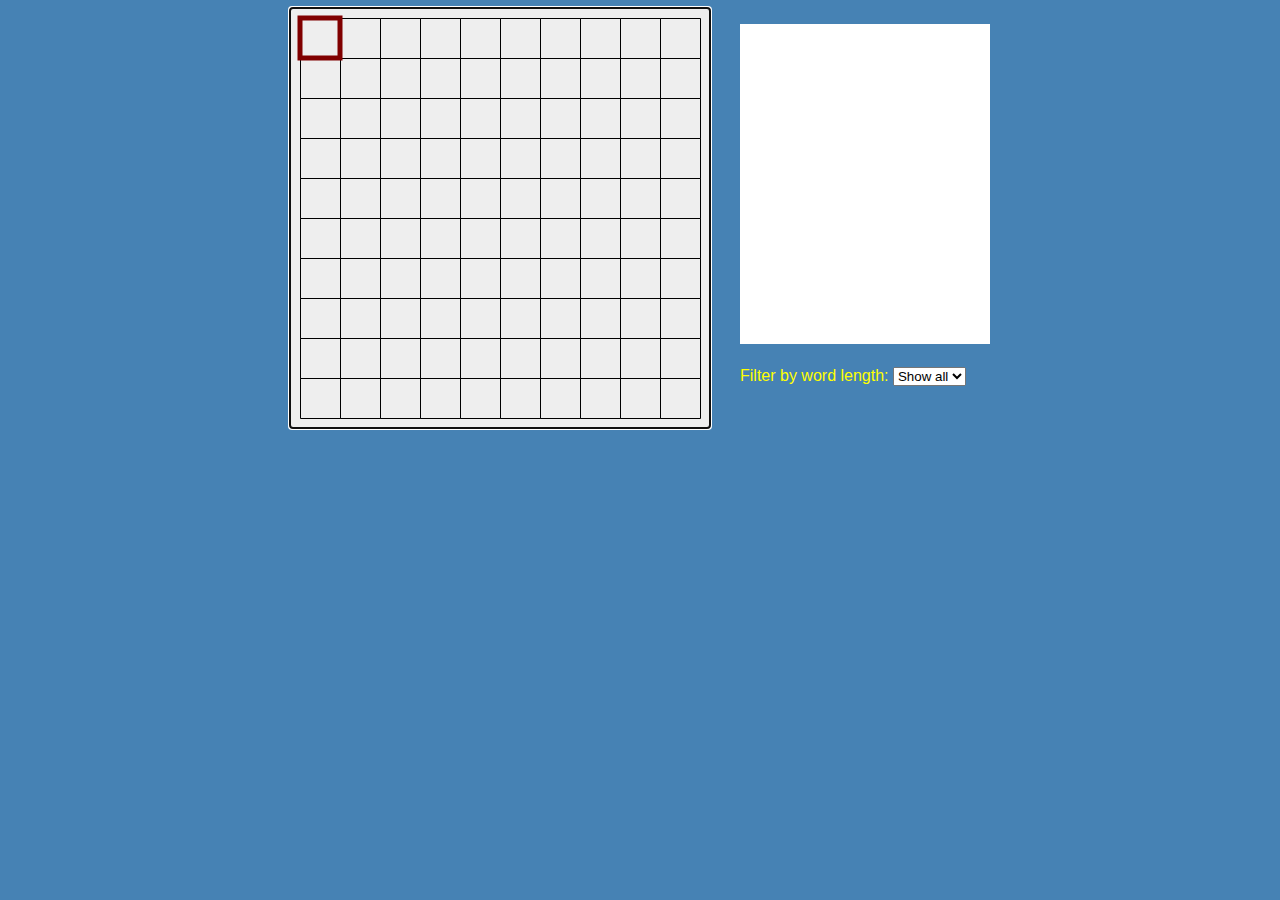
<file: src/main/resources/static/grid.html>
<html>
    <head>
        <script src="https://ajax.googleapis.com/ajax/libs/jquery/3.2.0/jquery.min.js"></script>        
        <script src="game.js"></script>
        <script src="grid.js"></script>
        <link href="default.css" type="text/css" rel="stylesheet" />
    </head>
    <body onload="initGame();">

    <div id="wrapper">
        <div id="grid">
                <canvas id="gridCanvas" width="420px" height="420px" style="background: #eee; z-index: 0;"></canvas>
                <canvas id="textCanvas" width="420px" height="420px" style="z-index: 1;"></canvas>
                <canvas id="highlightCanvas" tabindex="0" width="420px" height="420px" style="z-index: 2;"></canvas>
        </div>
        <div id="controls">
			<ul id="words"></ul>
			<label>Filter by word length:  <select id="word-length-filter" onchange="filterWordsByLength()">
				<option value="0">Show all</option>
				<option value="3">3</option>
				<option value="4">4</option>
				<option value="5">5</option>
				<option value="6">6</option>
				<option value="7">7</option>
				<option value="8">8</option>
				<option value="9">9</option>
				<option value="10">10</option>
				<option value="11">11</option>
				<option value="12">12</option>
				<option value="13">13</option>
				<option value="14">14</option>
				<option value="15">15</option>
			</select></label>
        </div>
    </div>
    
    <script>
</script>
    
    
    </body>
</html>
</file>
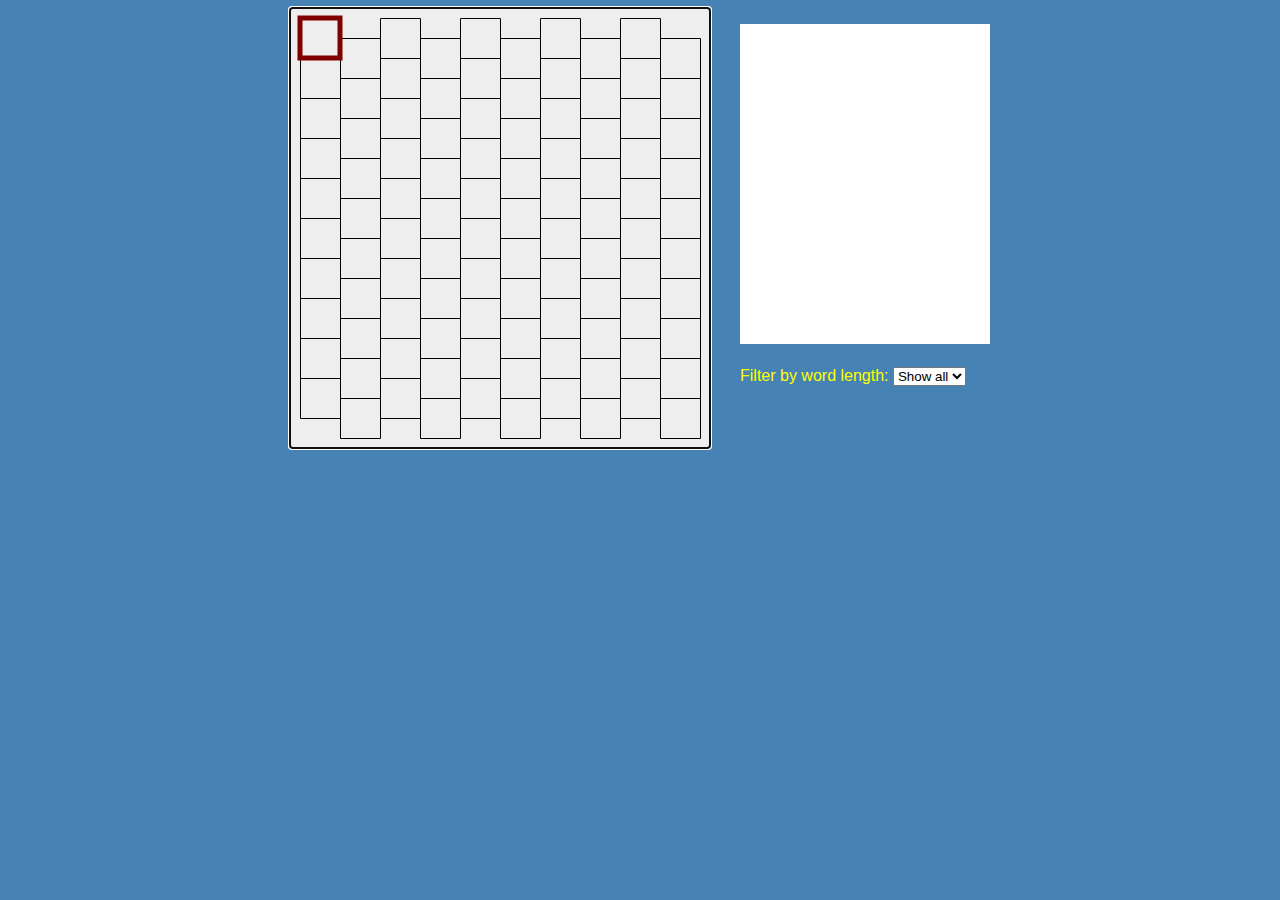
<file: src/main/resources/static/offsetgrid.html>
<html>
    <head>
        <script src="https://ajax.googleapis.com/ajax/libs/jquery/3.2.0/jquery.min.js"></script>        
        <script src="game.js"></script>
        <script src="offsetgrid.js"></script>
        <link href="default.css" type="text/css" rel="stylesheet" />
    </head>
    <body onload="initGame();">

    <div id="wrapper">
        <div id="grid">
                <canvas id="gridCanvas" width="420px" height="440px" style="background: #eee; z-index: 0;"></canvas>
                <canvas id="textCanvas" width="420px" height="440px" style="z-index: 1;"></canvas>
                <canvas id="highlightCanvas" tabindex="0" width="420px" height="440px" style="z-index: 2;"></canvas>
        </div>
        <div id="controls">
			<ul id="words"></ul>
			<label>Filter by word length:  <select id="word-length-filter" onchange="filterWordsByLength()">
				<option value="0">Show all</option>
				<option value="3">3</option>
				<option value="4">4</option>
				<option value="5">5</option>
				<option value="6">6</option>
				<option value="7">7</option>
				<option value="8">8</option>
				<option value="9">9</option>
				<option value="10">10</option>
				<option value="11">11</option>
				<option value="12">12</option>
				<option value="13">13</option>
				<option value="14">14</option>
				<option value="15">15</option>
			</select></label>
        </div>
    </div>
    
    <script>
</script>
    
    
    </body>
</html>
</file>
<file: src/main/resources/static/default.css>
body {
	background: steelblue;
    font-family: Arial, Helvetica, sans-serif;
}

label {
    color: yellow;
}

canvas {
	position: absolute;
	left: 0;
	top: 0;
}

#wrapper {
    max-width: 700px;
    margin: auto;
    position: relative;
}

#gameboard {
	background: steelblue;
	position: absolute;
	left: 0;
	top: 0;
	width: 450px;
}

#controls {
	position: absolute;
	right: 0;
	top: 0;
	width: 250px;
	line-height: 2.0em;
}

ul {
    background: white;
    padding: 10px;
    list-style-type: none;
    line-height: 1.0em;   
    height: 300px;
	max-height:300px;
	overflow:auto;
}
</file>
